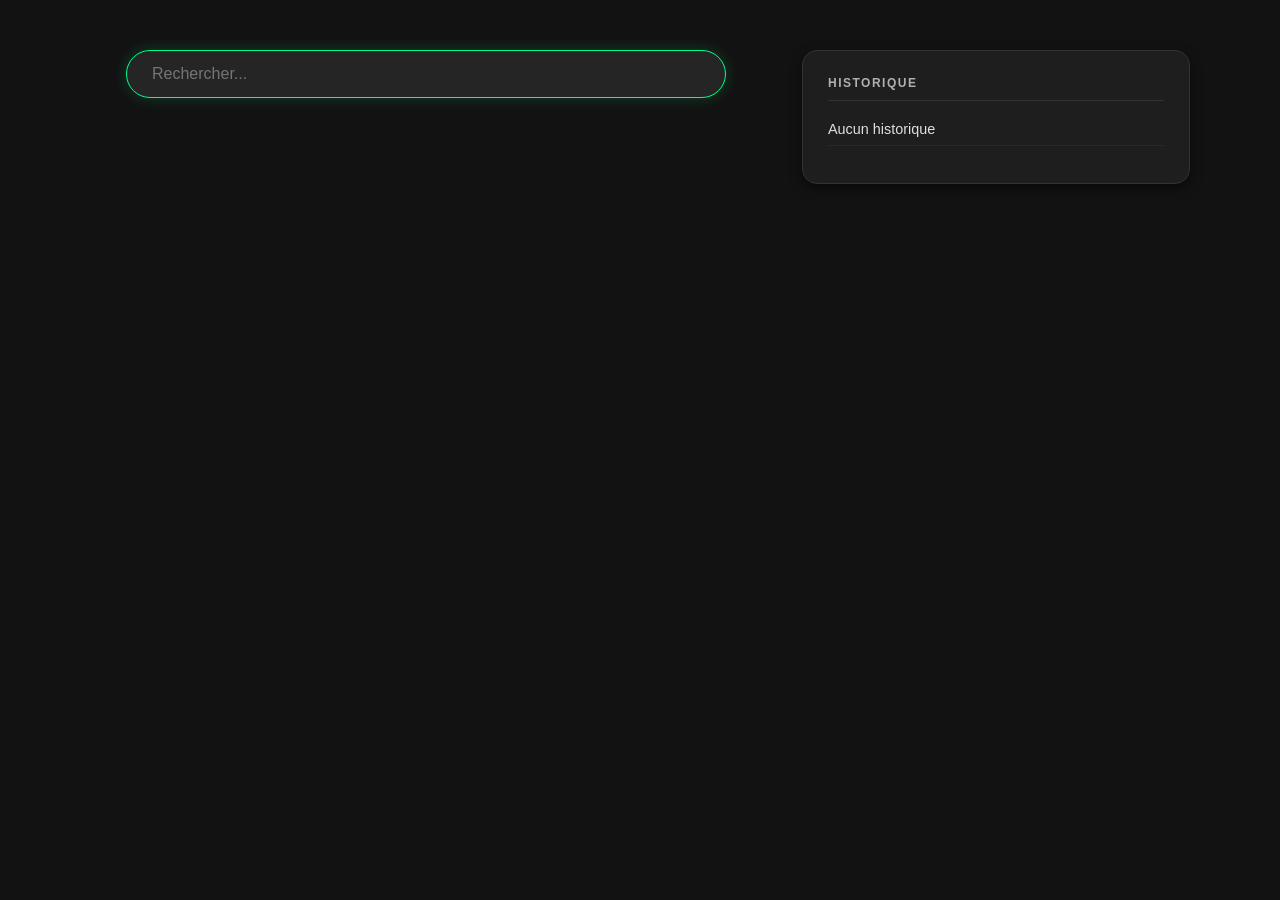
<file: index.html>
<!DOCTYPE html>
<html lang="fr">
<head>
    <meta charset="UTF-8">
    <meta name="viewport" content="width=device-width, initial-scale=1.0">
    <title>Search</title>
    <link rel="stylesheet" href="style.css">
    <script src="recherche.js" defer></script>
    <script src="historique.js" defer></script>
</head>
<body>
    <div class="main-container">
        <div class="search-section">
            <input type="text" id="searchInput" placeholder="Rechercher..." autofocus>
            <ul id="results"></ul>
        </div>

        <aside class="history-section">
            <h3>Historique</h3>
            <ul id="historique"></ul>
        </aside>
    </div>
</body>
</html>
</file>
<file: style.css>
/* --- VARIABLES ET RESET --- */
:root {
    --bg-color: #121212;
    --card-bg: #1e1e1e;
    --card-hover: #2a2a2a;
    --primary-color: #00ff88; /* Vert Néon */
    --text-main: #e0e0e0;
    --text-muted: #b0b0b0;
    --shadow: 0 4px 12px rgba(0, 0, 0, 0.5);
    --transition: all 0.3s ease;
}

body {
    font-family: 'Inter', 'Segoe UI', Roboto, sans-serif;
    background-color: var(--bg-color);
    color: var(--text-main);
    margin: 0;
    display: flex;
    justify-content: center;
    padding: 50px 20px;
}

/* --- STRUCTURE PRINCIPALE --- */
.main-container {
    display: flex;
    width: 100%;
    max-width: 1100px;
    gap: 40px;
    align-items: flex-start;
}

/* --- SECTION RECHERCHE --- */
.search-section {
    flex: 2;
    display: flex;
    flex-direction: column;
    align-items: center; /* Aligne le contenu au centre du container */
}

#searchInput {
    width: 100%;
    max-width: 600px; /* Taille fixe pour l'alignement */
    box-sizing: border-box;
    padding: 14px 25px;
    font-size: 1rem;
    background-color: var(--card-bg);
    color: white;
    border: 1px solid #333;
    border-radius: 50px;
    outline: none;
    box-shadow: var(--shadow);
    transition: var(--transition);
}

#searchInput:focus {
    border-color: var(--primary-color);
    box-shadow: 0 0 15px rgba(0, 255, 136, 0.2);
    background-color: #252525;
}

#results {
    list-style: none;
    padding: 0;
    margin-top: 30px;
    width: 100%;
    max-width: 600px; /* Aligné sur la largeur de la barre de recherche */
}

#results li {
    background: var(--card-bg);
    margin-bottom: 12px;
    border-radius: 12px;
    overflow: hidden;
    transition: var(--transition);
    border: 1px solid transparent;
}

#results li:hover {
    background-color: var(--card-hover);
    transform: translateY(-2px);
    border-color: #444;
}

#results a {
    text-decoration: none;
    color: var(--primary-color);
    font-weight: 600;
    display: block;
    padding: 18px;
    width: 100%;
    box-sizing: border-box;
}

/* --- SECTION HISTORIQUE (PC UNIQUEMENT) --- */
.history-section {
    flex: 1;
    background-color: var(--card-bg);
    padding: 25px;
    border-radius: 15px;
    border: 1px solid #333;
    box-shadow: var(--shadow);
    position: sticky;
    top: 20px;
}

.history-section h3 {
    color: var(--text-muted);
    font-size: 0.75rem;
    text-transform: uppercase;
    letter-spacing: 1.5px;
    margin-top: 0;
    margin-bottom: 20px;
    border-bottom: 1px solid #333;
    padding-bottom: 10px;
}

#historique {
    list-style: none;
    padding: 0;
    margin: 0;
}

#historique li {
    margin-bottom: 12px;
    font-size: 0.9rem;
    border-bottom: 1px solid rgba(255,255,255,0.05);
    padding-bottom: 8px;
}

#historique a {
    color: var(--text-main);
    text-decoration: none;
    transition: var(--transition);
    display: block;
}

#historique a:hover {
    color: var(--primary-color);
    padding-left: 5px;
}

/* --- OPTIMISATION MOBILE --- */
@media (max-width: 768px) {
    body {
        padding: 0;
    }

    .main-container {
        flex-direction: column;
        align-items: center; /* Centre tout sur mobile */
    }

    .search-section {
        position: sticky;
        top: 0;
        z-index: 100;
        width: 100%;
        padding: 20px;
        box-sizing: border-box;
        background: rgba(18, 18, 18, 0.9);
        backdrop-filter: blur(10px);
        -webkit-backdrop-filter: blur(10px);
        border-bottom: 1px solid #333;
    }

    #searchInput {
        max-width: 100%; /* Prend toute la place dispo sur mobile */
        font-size: 16px;
    }

    #results {
        padding: 0 20px;
        margin-top: 20px;
        max-width: 100%; /* S'aligne sur la barre mobile */
    }

    /* MASQUAGE COMPLET DE L'HISTORIQUE SUR MOBILE */
    .history-section {
        display: none;
    }
}
.result-item {
    display: flex;
    justify-content: space-between; /* Pousse le titre à gauche et le tag à droite */
    align-items: center;
    padding: 10px;
    border-bottom: 1px solid #eee;
    position: relative;
}

.item-tags {
    font-size: 0.75em;
    color: #888;
    background: #f9f9f9;
    padding: 3px 10px;
    border-radius: 5px;
    border: 1px solid #ddd;
    
    /* CACHÉ PAR DÉFAUT */
    opacity: 0;
    
    /* CONFIGURATION DU DÉLAI */
    /* Transition de l'opacité sur 0.5s, après une attente de 10s */
    transition: opacity 0.5s ease 1s; 
}

/* AU SURVOL */
.result-item:hover .item-tags {
    opacity: 1;
}

/* OPTIONNEL : Si la souris quitte l'élément, le tag disparait instantanément sans attendre 10s */
.result-item:not(:hover) .item-tags {
    transition: opacity 0.2s ease 0s;
}
</file>
